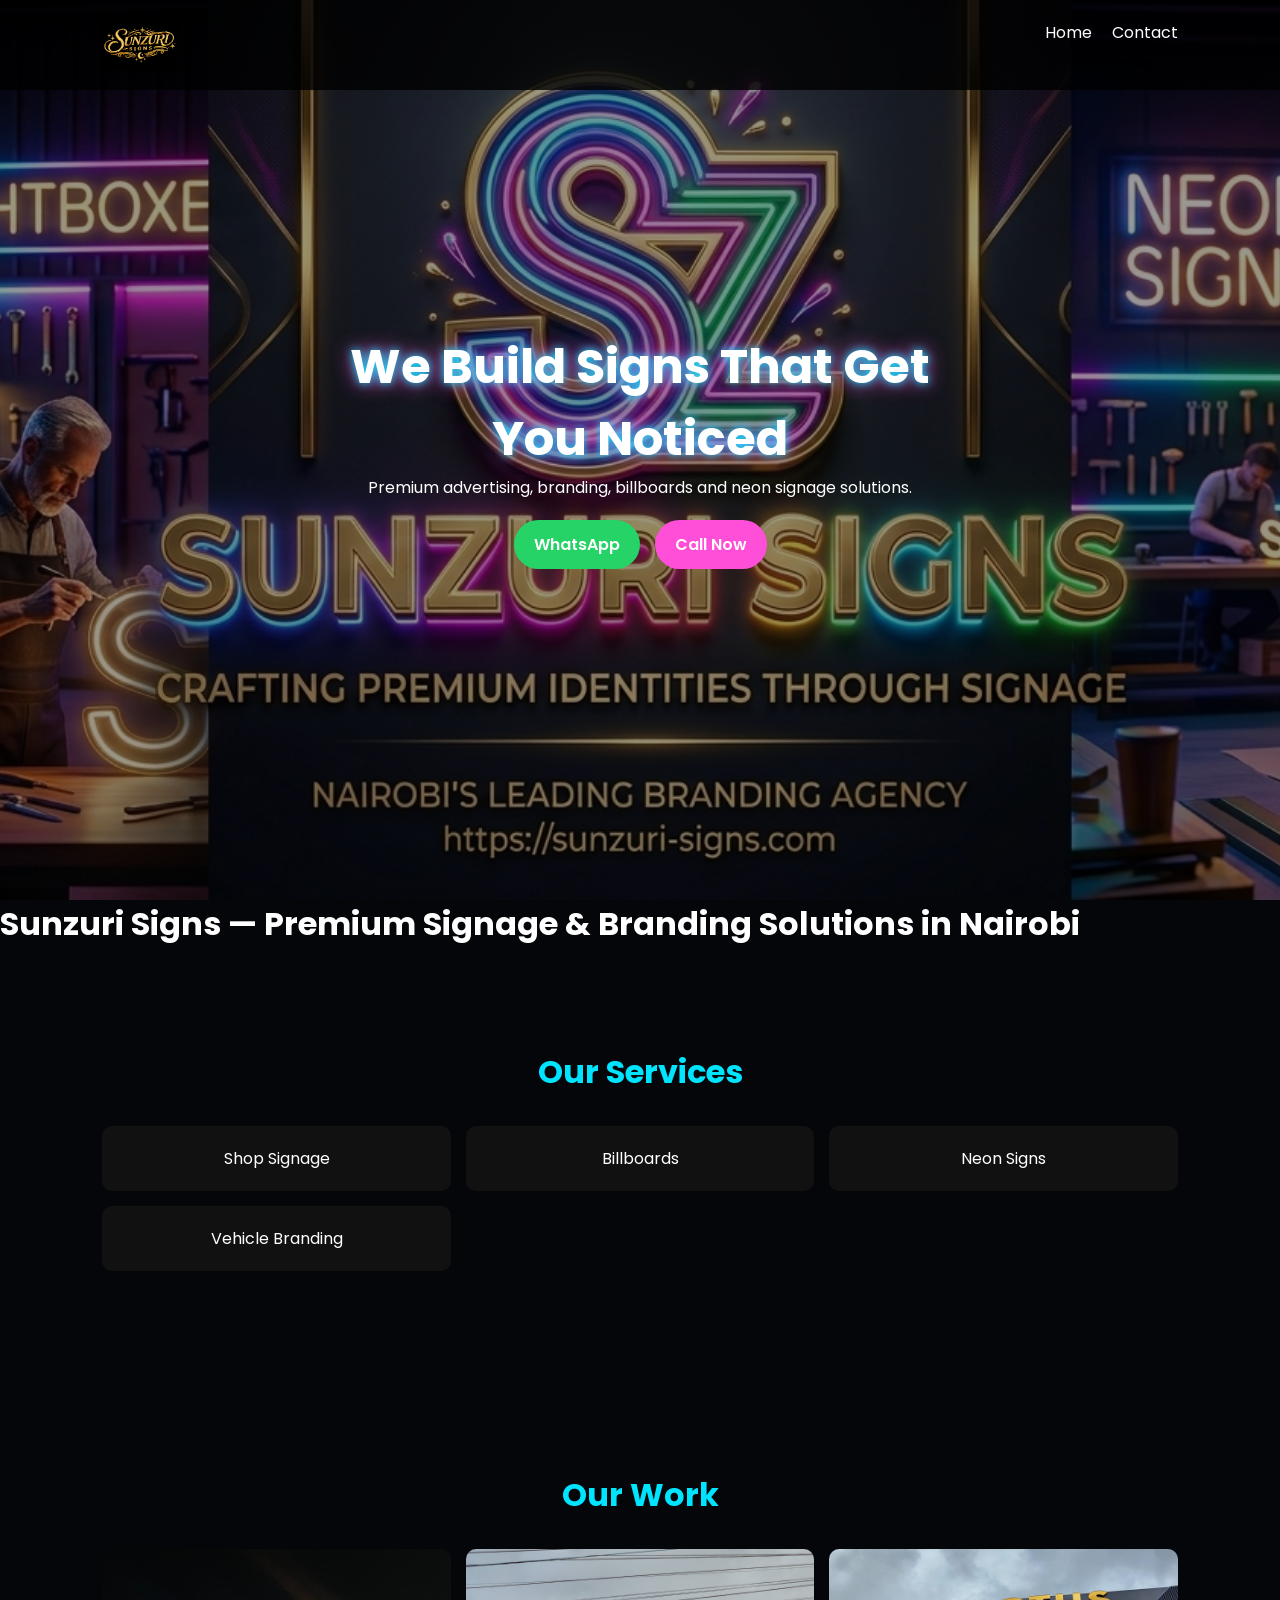
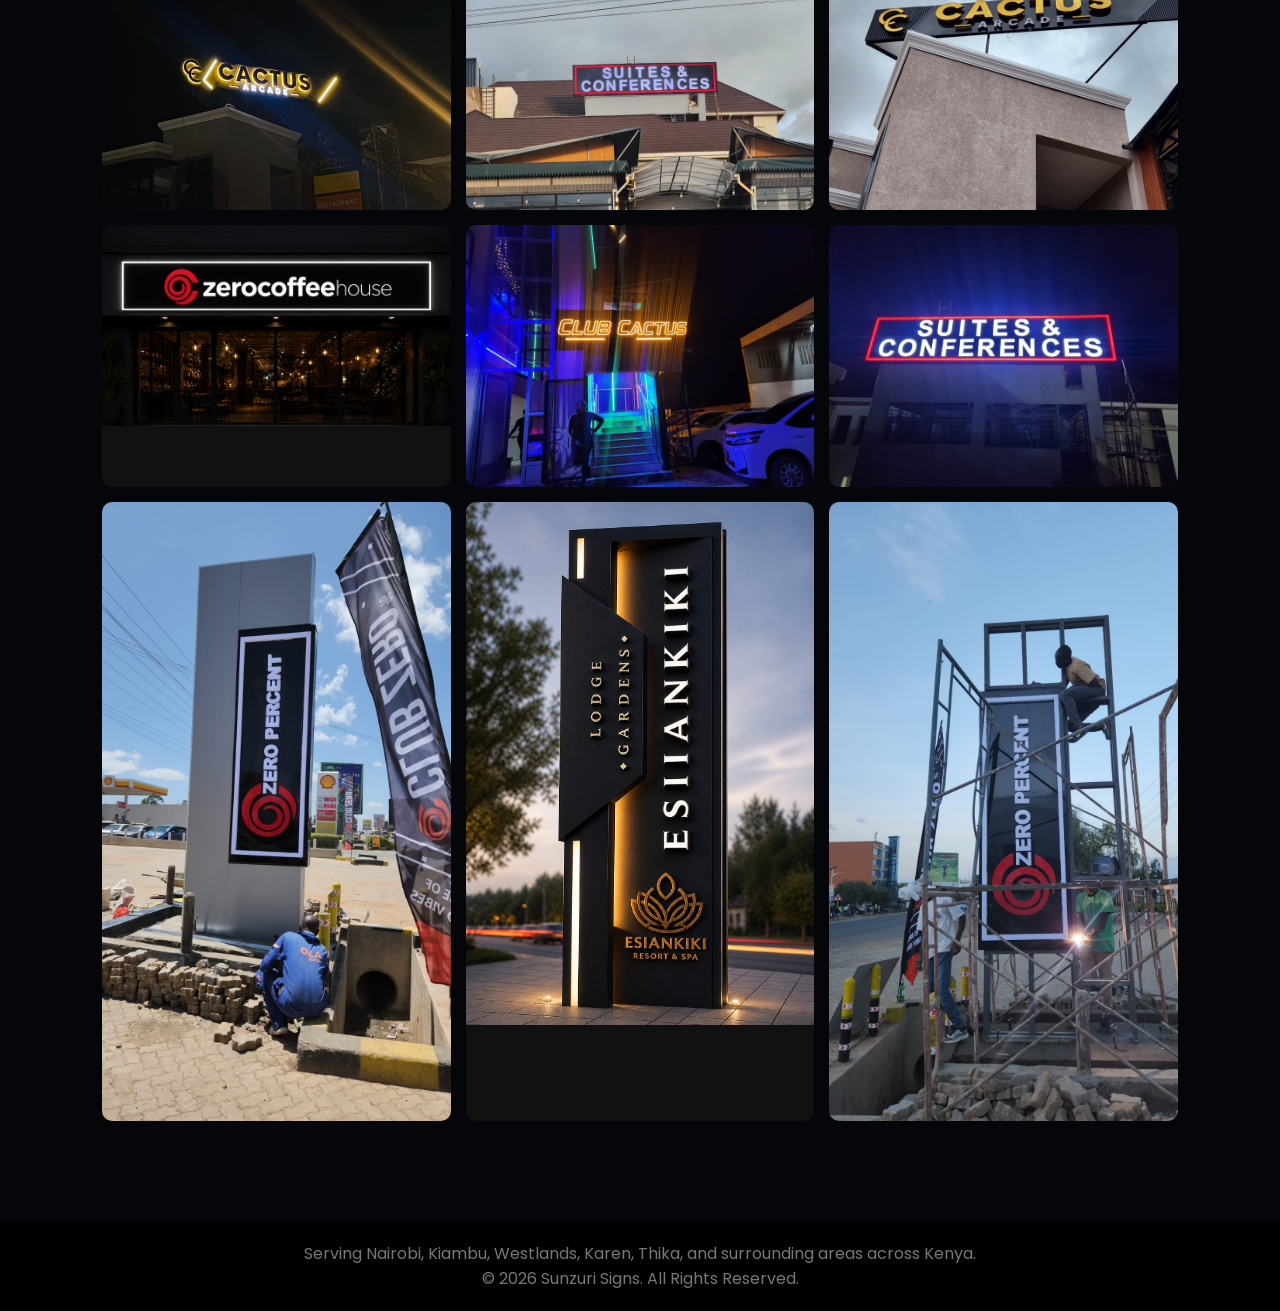
<file: index.html>
<!DOCTYPE html>
<html lang="en">
<head>

<!-- Google Analytics -->
<!-- Google tag (gtag.js) -->
<script async src="https://www.googletagmanager.com/gtag/js?id=G-KL15WPY995"></script>
<script>
  window.dataLayer = window.dataLayer || [];
  function gtag(){dataLayer.push(arguments);}
  gtag('js', new Date());

  gtag('config', 'G-KL15WPY995');
</script>

<meta charset="UTF-8">
<meta http-equiv="X-UA-Compatible" content="IE=edge">
<meta name="viewport" content="width=device-width, initial-scale=1.0">

<title>Sunzuri Signs | 3d,2d signs in kenya, Neon Signs & signage in nairobi</title>

<meta name="description" content="Sunzuri Signs is a leading signage company in Kenya specializing in custom signs, 3D signage, LED signs, neon signs, billboards, vehicle branding, shop signage, office branding, and professional sign installation.">

<meta name="keywords" content="signage company Kenya, signage company Nairobi, custom signs Kenya, LED signs Kenya, neon signs Kenya, shop signage Nairobi, office branding Kenya, vehicle branding Kenya, acrylic signs, billboards Kenya, reception signs, signboard installation, illuminated signs, 3D signs, outdoor advertising">

<meta name="author" content="Sunzuri Signs">

<meta name="robots" content="index,follow,max-image-preview:large">

<meta name="theme-color" content="#111111">

<link rel="canonical" href="https://www.sunzuri-signs.com/">

<!-- Favicons -->
<link rel="icon" type="image/x-icon" href="/favicon.ico">
<link rel="icon" type="image/svg" href="image/favicon.svg">
<link rel="icon" type="image/png" sizes="32x32" href="/favicon-32x32.png">
<link rel="icon" type="image/png" sizes="16x16" href="/favicon-16x16.png">
<link rel="icon" type="image/png" sizes="48x48" href="/favicon-48x48.png">
<link rel="icon" type="image/png" sizes="96x96" href="/favicon-96x96.png">
<link rel="apple-touch-icon" href="apple-touch-icon.png">

<!-- Google Fonts -->
<link rel="preconnect" href="https://fonts.googleapis.com">
<link rel="preconnect" href="https://fonts.gstatic.com" crossorigin>

<link href="https://fonts.googleapis.com/css2?family=Poppins:wght@300;400;500;600;700;800&display=swap" rel="stylesheet">

<link rel="stylesheet" href="style.css">

<!-- Open Graph -->
<meta property="og:type" content="website">
<meta property="og:title" content="Sunzuri Signs | 3d,2d signs in kenya, Neon Signs & signage in nairobi">
<meta property="og:description" content="Professional signage company in Kenya offering custom signs, neon signs, LED signs, billboards, shop signage, office branding, and vehicle branding.">
<meta property="og:url" content="https://www.sunzuri-signs.com/">
<meta property="og:site_name" content="Sunzuri Signs">
<meta property="og:image" content="https://www.sunzuri-signs.com/image/sign5.jpeg">

<!-- Twitter -->
<meta name="twitter:card" content="summary_large_image">
<meta name="twitter:title" content="Sunzuri Signs | Custom Signs & Branding Kenya">
<meta name="twitter:description" content="Premium signage company in Kenya specializing in custom signs, LED signs, neon signs, vehicle branding and billboards.">
<meta name="twitter:image" content="https://www.sunzuri-signs.com/image/sign5.jpeg">

<!-- Local Business Schema -->
<script type="application/ld+json">
{
  "@context":"https://schema.org",
  "@type":"LocalBusiness",
  "name":"Sunzuri Signs",
  "image":"https://www.sunzuri-signs.com/image/hero-banner.jpg",
  "url":"https://www.sunzuri-signs.com/",
  "telephone":"+254704175527",
  "description":"Sunzuri Signs designs, manufactures and installs premium signage solutions across Kenya including custom signs, LED signs, neon signs, vehicle branding and billboards.",
  "address":{
      "@type":"PostalAddress",
      "addressLocality":"Nairobi",
      "addressCountry":"KE"
  },
  "areaServed":"Kenya",
  "priceRange":"$$",
  "openingHours":"Mo-Sa 08:00-18:00",
  "sameAs":[
      "https://www.facebook.com/yourpage",
      "https://www.instagram.com/yourpage",
      "https://www.tiktok.com/@user9107485669718?_r=1&_t=ZS-98OJuUmuxoA"
  ]
}
</script>

</head>

<body>

<!-- NAV -->
<header class="navbar">
<a href="index.html" class="logo-container">
  <img src="image/logo.svg" alt="Sunzuri Signs Logo" class="site-logo">
</a>

<ul class="nav-links">
<li><a href="#">Home</a></li>
<li><a href="contact.html">Contact</a></li>
</ul>
</header>

<!-- HERO -->
<section class="hero">

<img src="image/hero-banner.png" alt="Sunzuri Signs Hero Banner" class="hero-banner">

<div class="overlay"></div>

<div class="hero-content">

<h1 class="glow">We Build Signs That Get You Noticed</h1>

<p>Premium advertising, branding, billboards and neon signage solutions.</p>

<div class="btns">
<a class="btn green" href="https://wa.me/254704175527">WhatsApp</a>
<a class="btn pink" href="tel:+254704175527">Call Now</a>
</div>

</div>


</section>
<h1>Sunzuri Signs — Premium Signage & Branding Solutions in Nairobi</h1>

<!-- SERVICES -->
<section class="section">
<h2>Our Services</h2>

<div class="grid">

<div class="card">Shop Signage</div>
<div class="card">Billboards</div>
<div class="card">Neon Signs</div>
<div class="card">Vehicle Branding</div>

</div>
</section>

<!-- PROJECTS -->
<section class="section">
  <h2>Our Work</h2>

  <div class="grid">
    <div class="card img">
      <img src="image/sign1.jpeg" alt="Custom Shop Signage Installation in Nairobi Kenya">
    </div>
    <div class="card img">
      <img src="image/sign2.jpeg" alt="Custom Neon LED Sign Boards Nairobi">
    </div>
    <div class="card img">
      <img src="image/sign3.jpeg" alt="Outdoor Billboard and Vehicle Branding Kenya">
    </div>
    <div class="card img">
      <img src="image/sign4.jpeg" alt="Signage Installation in Nairobi Kenya">
    </div>
    <div class="card img">
      <img src="image/sign5.jpeg" alt="LED Sign Boards Nairobi">
    </div>
    <div class="card img">
      <img src="image/sign6.jpeg" alt="Vehicle Branding Kenya">
    </div>
    <div class="card img">
      <img src="image/sign7.jpeg" alt="Outdoor Billboard and Vehicle Branding Kenya">
    </div>
    <div class="card img">
      <img src="image/sign8.jpeg" alt="Signage Installation in Nairobi Kenya">
    </div>
    <div class="card img">
      <img src="image/sign9.jpeg" alt="LED Sign Boards Nairobi">
    </div>
  </div>
</section>

<footer>
  <p>Serving Nairobi, Kiambu, Westlands, Karen, Thika, and surrounding areas across Kenya.</p>
  <p>© 2026 Sunzuri Signs. All Rights Reserved.</p>
</footer>
</body>
</html>
</file>
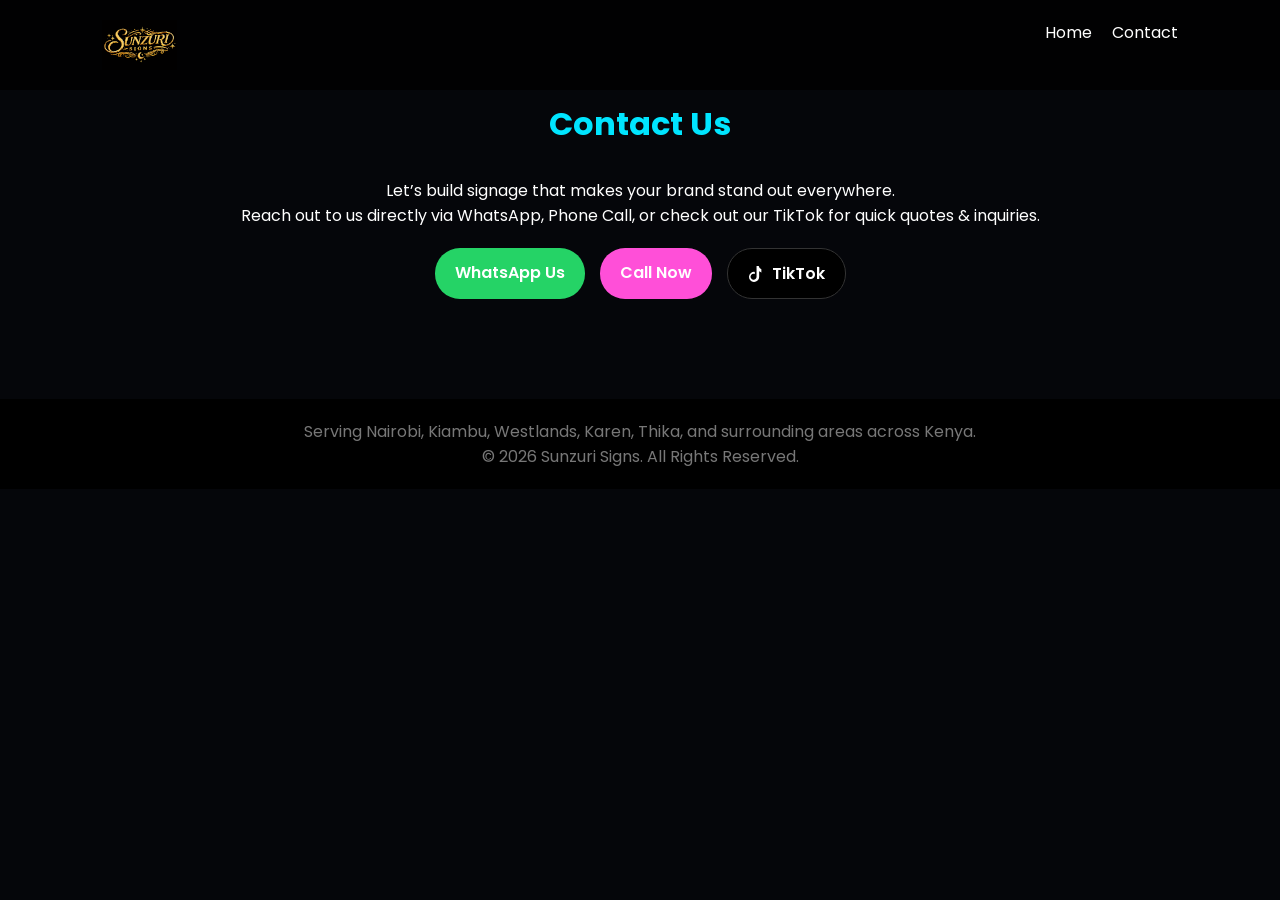
<file: contact.html>
<!DOCTYPE html>
<html lang="en">
<head>
<meta charset="UTF-8">
<meta name="viewport" content="width=device-width, initial-scale=1.0">

<title>Contact | Sunzuri Signs</title>

<!-- Google Fonts -->
<link href="https://fonts.googleapis.com/css2?family=Poppins:wght@300;400;600;700&display=swap" rel="stylesheet">
<link rel="icon" type="image/svg" href="image/favicon.svg">
<link rel="stylesheet" href="style.css">
</head>

<body>

<header>
<nav class="navbar">
<a href="index.html" class="logo-container">
  <img src="image/logo.svg" alt="Sunzuri Signs Logo" class="site-logo">
</a>

<ul class="nav-links">
<li><a href="index.html">Home</a></li>
<li><a href="contact.html" class="active">Contact</a></li>
</ul>
</nav>
</header>

<section class="section contact-section">

<h2>Contact Us</h2>

<p class="subtitle">Let’s build signage that makes your brand stand out everywhere.</p>

<div class="contact-card">
  <p>Reach out to us directly via WhatsApp, Phone Call, or check out our TikTok for quick quotes & inquiries.</p>
  
  <div class="btns">
    <a href="https://wa.me/254704175527" class="btn green" target="_blank">WhatsApp Us</a>
    <a href="tel:+254704175527" class="btn pink">Call Now</a>
    <a href="https://www.tiktok.com/@user9107485669718" class="btn tiktok" target="_blank" rel="noopener noreferrer">
      <svg class="btn-icon" xmlns="http://www.w3.org/2000/svg" viewBox="0 0 448 512" fill="currentColor">
        <path d="M448 209.91a210.06 210.06 0 0 1-122.77-39.25V349.38A162.55 162.55 0 1 1 185 188.31V256.2a95.82 95.82 0 1 0 56.73 88.08V0h68.53a137.28 137.28 0 0 0 85.5 100.86V209.91z"/>
      </svg>
      TikTok
    </a>
  </div>
</div>

</section>

<footer>
  <p>Serving Nairobi, Kiambu, Westlands, Karen, Thika, and surrounding areas across Kenya.</p>
  <p>© 2026 Sunzuri Signs. All Rights Reserved.</p>
</footer>
</body>
</html>
</file>
<file: style.css>
*{
margin:0;
padding:0;
box-sizing:border-box;
font-family:Poppins, sans-serif;
}

body{
background:#05060a;
color:#fff;
}

/* NAV */
.navbar{
position:fixed;
top:0;
width:100%;
display:flex;
justify-content:space-between;
padding:20px 8%;
background:rgba(0,0,0,0.8);
z-index:10;
}

.logo-container {
  display: flex;
  align-items: center;
  text-decoration: none;
}

.site-logo {
  height: 50px;
  width: auto;
}

.logo{
color:#00e5ff;
font-weight:700;
}

.nav-links{
display:flex;
gap:20px;
list-style:none;
}

.nav-links a{
color:#fff;
text-decoration:none;
}

/* HERO SAFE VIDEO */
.hero{
height:100vh;
display:flex;
align-items:center;
justify-content:center;
text-align:center;
position:relative;
overflow:hidden;
}

.hero-banner{
position:absolute;
width:100%;
height:100%;
object-fit:cover;
top:0;
left:0;
}

.overlay{
position:absolute;
inset:0;
background:rgba(0,0,0,0.4); /* Reduced from 0.6 to 0.4 for higher clarity */
}

.hero-content{
position:relative;
z-index:2;
max-width:700px;
padding:20px;
}

.glow{
font-size:48px;
color:#fff;
text-shadow:0 0 10px #00e5ff, 0 0 20px #ff4fd8;
}

/* BUTTONS */
.btns{
margin-top:20px;
display:flex;
gap:15px;
justify-content:center;
}

.btn{
padding:12px 20px;
border-radius:25px;
text-decoration:none;
font-weight:600;
}

.green{
background:#25D366;
color:white;
}

.pink{
background:#ff4fd8;
color:white;
}

/* SECTIONS */
.section{
padding:100px 8%;
text-align:center;
}

.section h2{
font-size:32px;
margin-bottom:30px;
color:#00e5ff;
}

/* GRID */
.grid{
display:grid;
grid-template-columns:repeat(3,minmax(180px,1fr));
gap:15px;
}

.card{
background:#111;
padding:20px;
border-radius:10px;
}

.card.img{
padding:0;
overflow:hidden;
}

.card img{
width:100%;
display:block;
}

/* FOOTER */
footer{
text-align:center;
padding:20px;
background:#000;
color:#777;
}

/* TikTok Button Styling */
.btn.tiktok {
  background: #000000;
  color: #ffffff;
  border: 1px solid #333;
  display: inline-flex;
  align-items: center;
  justify-content: center;
  gap: 8px;
  transition: all 0.3s ease;
}

.btn.tiktok:hover {
  background: #111111;
  border-color: #00f2fe;
  box-shadow: 0 0 12px rgba(0, 242, 254, 0.4), 0 0 12px rgba(254, 44, 85, 0.4);
  transform: translateY(-2px);
}

.btn-icon {
  width: 16px;
  height: 16px;
  display: inline-block;
  vertical-align: middle;
}

/* ==========================================
   MOBILE & TABLET RESPONSIVE STYLES
   ========================================== */

/* General Mobile Improvements */
html, body {
  overflow-x: hidden; /* Prevents unwanted horizontal scrolling */
}

/* Adjustments for Mobile Screens (768px and smaller) */
@media (max-width: 768px) {

  /* 1. Navbar Adjustments */
  .navbar {
    padding: 12px 5%;
    align-items: center;
  }

  .site-logo {
    height: 38px; /* Slightly scaled down for small screens */
  }

.hero{
    height:70vh;
}

.hero-banner{
    object-fit:cover;
    object-position:center center;
}

  .nav-links {
    gap: 12px;
  }

  .nav-links a {
    font-size: 14px;
    padding: 4px 8px;
  }

  /* 2. Hero Section Adjustments */
  .hero-content {
    padding: 15px;
  }

  .glow {
    font-size: 28px; /* Reduces large font so it fits mobile screens without breaking */
    line-height: 1.3;
  }

  .hero-content p {
    font-size: 14px;
    margin-top: 10px;
  }

  .btns {
    flex-direction: column; /* Stacks buttons vertically on mobile for easier tapping */
    width: 100%;
    max-width: 280px;
    margin: 20px auto 0;
  }

  .btn {
    width: 100%;
    text-align: center;
    padding: 14px 20px; /* Bigger touch target for mobile thumbs */
  }

  /* 3. Section & Typography Spacing */
  .section {
    padding: 60px 5%; /* Less side padding on small screens */
  }

  .section h2 {
    font-size: 24px;
    margin-bottom: 20px;
  }

  /* 4. Grid Adjustments (Services & Projects) */
  .grid {
    /* Changes from 3 columns down to 1 column on small phones */
    grid-template-columns: 1fr;
    gap: 15px;
  }

  .card img {
    width: 100%;
    height: auto; /* Displays full portrait & landscape photos without cropping */
    object-fit: contain;
    border-radius: 8px;
  }

  /* 5. Contact Page Styling Fixes */
  .contact-card {
    padding: 10px;
  }

  footer {
    padding: 30px 5%;
    font-size: 13px;
  }
}

/* Tablet Screens (between 769px and 1024px) */
@media (min-width: 769px) and (max-width: 1024px) {
  .grid {
    grid-template-columns: repeat(2, 1fr); /* 2 columns on tablets */
  }
}
</file>
